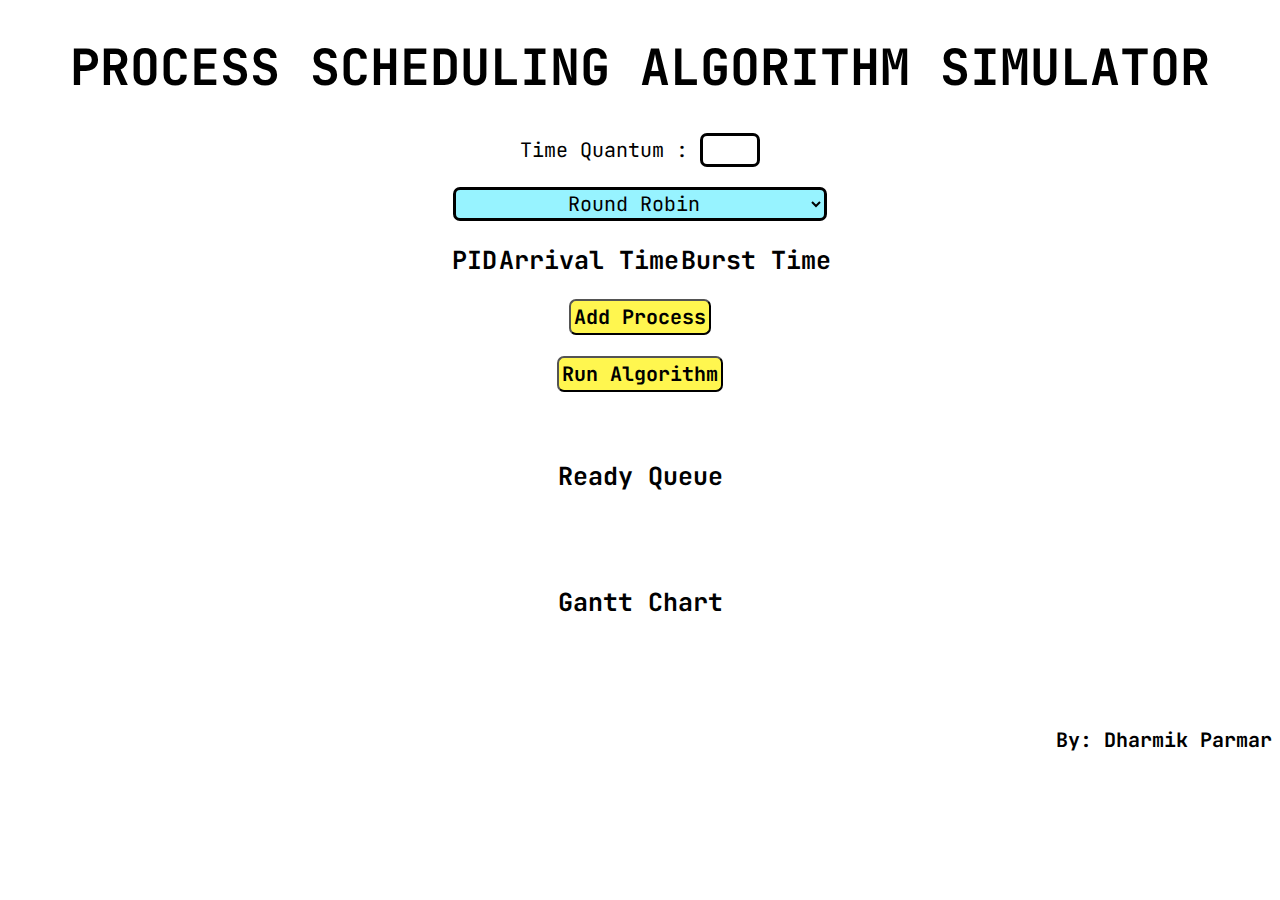
<file: index.html>
<!-- Process Scheduling Algorithms simulator-->
<!DOCTYPE html>
<html lang="en">
<html>

<head>
    <meta charset="UTF-8">
    <meta name="viewport" content="width=device-width, initial-scale=1.0">
    <link href='https://fonts.googleapis.com/css?family=JetBrains Mono' rel='stylesheet'>
    <title>PROCESS SCHEDULING ALGORITHM</title>
</head>
<link rel="stylesheet" href="PSA.css">

<body onload="createTable()">
    <h1 id="title">PROCESS SCHEDULING ALGORITHM SIMULATOR</h1>
    <p id="timeq">Time Quantum : <input id="quantum" , type="number" ></p>
    <div id="buttons">
        <select name="procsch" id="algo" onchange="onsel()">
            <option value="RR">Round Robin</option>
            <option value="FCFS">First Come First Serve</option>
            <option value="SJF">Shortest Job First</option>
            <option value="SRTN">Shortest Remaininig Time Next</option>
        </select>
        <br>
        <br>
        <div id="cont"></div>
        <br>
        <button id="addprocess">Add Process</button>
        <br>
        <br>
        <button id="bt">Run Algorithm</button>
    </div>
    <br>
    <br>
    <div id="tables">
        <p id="queues">Ready Queue</p>
        <br>
        <table border="2" id="readyqueue"></table>
        <br>
        <p id="queues">Gantt Chart</p>
        <br>
        <table border="2" id="ganttchart"></table>
        <br>
        <table border="2" id="timestamp"></table>
        <br>
        <table border="2" id="ProcessTable"></table>
    </div>

    <p id="credits">By: Dharmik Parmar</p>
    <script src="PSA.js"></script>
</body>
</file>
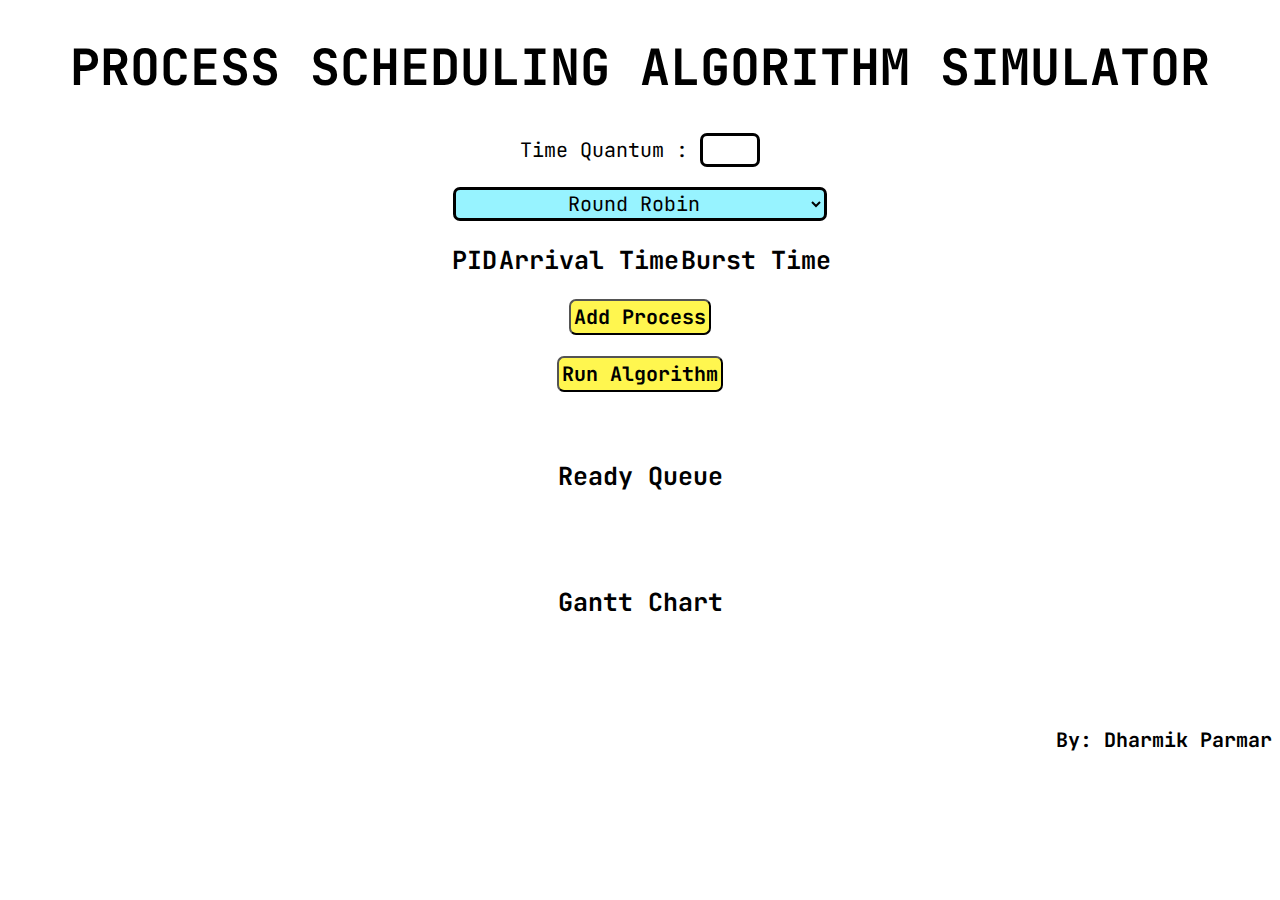
<file: PSA.html>
<!-- Process Scheduling Algorithms simulator-->
<!DOCTYPE html>
<html lang="en">
<html>

<head>
    <meta charset="UTF-8">
    <meta name="viewport" content="width=device-width, initial-scale=1.0">
    <link href='https://fonts.googleapis.com/css?family=JetBrains Mono' rel='stylesheet'>
    <title>PROCESS SCHEDULING ALGORITHM</title>
</head>
<link rel="stylesheet" href="PSA.css">

<body onload="createTable()">
    <h1 id="title">PROCESS SCHEDULING ALGORITHM SIMULATOR</h1>
    <p id="timeq">Time Quantum : <input id="quantum" , type="number" ></p>
    <div id="buttons">
        <select name="procsch" id="algo" onchange="onsel()">
            <option value="RR">Round Robin</option>
            <option value="FCFS">First Come First Serve</option>
            <option value="SJF">Shortest Job First</option>
            <option value="SRTN">Shortest Remaininig Time Next</option>
        </select>
        <br>
        <br>
        <div id="cont"></div>
        <br>
        <button id="addprocess">Add Process</button>
        <br>
        <br>
        <button id="bt">Run Algorithm</button>
    </div>
    <br>
    <br>
    <div id="tables">
        <p id="queues">Ready Queue</p>
        <br>
        <table border="2" id="readyqueue"></table>
        <br>
        <p id="queues">Gantt Chart</p>
        <br>
        <table border="2" id="ganttchart"></table>
        <br>
        <table border="2" id="timestamp"></table>
        <br>
        <table border="2" id="ProcessTable"></table>
    </div>

    <p id="credits">By: Dharmik Parmar</p>
    <script src="PSA.js"></script>
</body>
</file>
<file: PSA.css>
*,
body {
    font-family: 'JetBrains Mono';
}

#title {
    font-size: 50px;
    text-align: center;
}

#timeq {
    font-size: 20px;
    text-align: center;
}

#quantum {
    font-size: 20px;
    border: 3px solid black;
    width: 50px;
    border-radius: 7px;
    text-align: center;
    font-weight: bold;
}

#algo {
    font-size: 20px;
    border-width: 3px;
    border-radius: 7px;
    background-color: #97f3ff;
    border-color: black;
    text-align: center;
    cursor: pointer;
}

#buttons {
    text-align: center;
}

#bt {
    font-weight: bold;
    font-size: 20px;
    padding: 3px;
    background-color: rgb(255, 246, 79);
    border-color: black;
    border-width: 2.5px;
    border-radius: 7px;
}

#bt:hover {
    background-color: rgb(202, 178, 0);
    cursor: pointer;

}

#bt:active {
    background-color: rgb(0, 225, 150);
}

#addprocess {
    font-weight: bold;
    font-size: 20px;
    padding: 3px;
    background-color: rgb(255, 246, 79);
    border-color: black;
    border-width: 2.5px;
    border-radius: 7px;
}

#addprocess:hover {
    background-color: rgb(202, 178, 0);
    cursor: pointer;

}

#addprocess:active {
    background-color: rgb(90, 233, 185);
}

#cont th {
    font-size: 25px;
}

#procTable input {
    border-color: rgb(0, 0, 0);
    text-align: center;
    font-size: 25px;
    border-width: 3px;
    background-color: #ffe2cc;
}

#queues {
    font-size: 25px;
    font-weight: bold;
    text-align: center;
}

#readyqueue td {
    border-color: rgb(0, 0, 0);
    border-collapse: collapse;
    border-width: 3px;
    padding: 2.5px;
    font-size: 20px;
    padding-right: 15px;
    padding-left: 15px;
    background-color: aquamarine;
}

#ganttchart td {
    border-color: rgb(0, 0, 0);
    border-collapse: collapse;
    border-width: 4px;
    padding: 5px;
    font-size: 25px;
    padding-right: 35px;
    padding-left: 35px;
    background-color: #0ff3ff;
}

#timestamp td {
    border-color: rgb(0, 0, 0);
    border: none;
    font-size: 20px;
    text-align: left;
    padding-right: 65px;
    padding-left: 0px;
}

#ProcessTable td {
    border-color: rgb(0, 0, 0);
    border-collapse: collapse;
    border-width: 4px;
    font-size: 25px;
    padding-right: 5px;
    padding-left: 5px;
}

#ProcessTable tr:nth-child(even) {
    background-color: rgb(199, 220, 255);
}

#ProcessTable tr:nth-child(odd) {
    background-color: rgb(199, 220, 255);
}

#ProcessTable tr:first-child {
    background: #80ff63;
}

#ProcessTable tr:last-child {
    background: #ffa96c;
}

#tables td {
    text-align: center;
}

table,
td {
    font-weight: bold;
    border-collapse: collapse;
    margin-left: auto;
    margin-right: auto;
}

#credits {
    font-size: 20px;
    font-weight: bolder;
    text-align: right;
}
</file>
